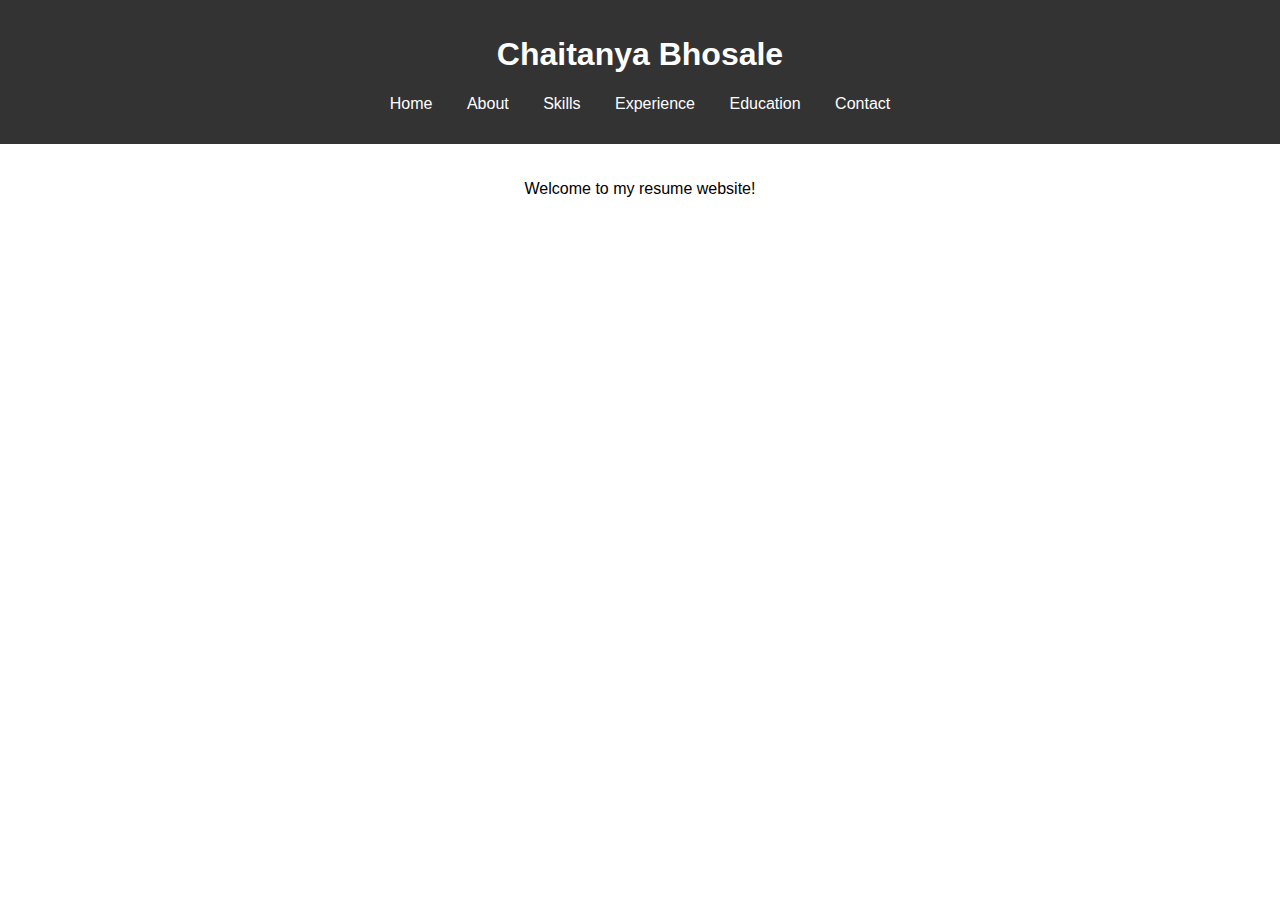
<file: index.html>
<!DOCTYPE html>
<html lang="en">
<head>
    <meta charset="UTF-8">
    <meta name="viewport" content="width=device-width, initial-scale=1.0">
    <title>Chaitanya Bhosale - Resume</title>
    <link rel="stylesheet" href="style.css">
</head>
<body>
    <header>
        <h1>Chaitanya Bhosale</h1>
        <nav>
            <ul>
                <li><a href="#" onclick="loadContent('home.html')">Home</a></li>
                <li><a href="#" onclick="loadContent('about.html')">About</a></li>
                <li><a href="#" onclick="loadContent('skills.html')">Skills</a></li>
                <li><a href="#" onclick="loadContent('experience.html')">Experience</a></li>
                <li><a href="#" onclick="loadContent('education.html')">Education</a></li>
                <li><a href="#" onclick="loadContent('contact.html')">Contact</a></li>
            </ul>
        </nav>
    </header>
    <main id="content">
        <p>Welcome to my resume website!</p>
    </main>
    <script src="script.js"></script>
</body>
</html>
</file>
<file: style.css>
body {
    font-family: Arial, sans-serif;
    margin: 0;
    padding: 0;
    text-align: center;
}
header {
    background: #333;
    color: white;
    padding: 15px;
}
nav ul {
    list-style: none;
    padding: 0;
}
nav ul li {
    display: inline;
    margin: 0 15px;
}
nav ul li a {
    color: white;
    text-decoration: none;
}
main {
    padding: 20px;
}
</file>
